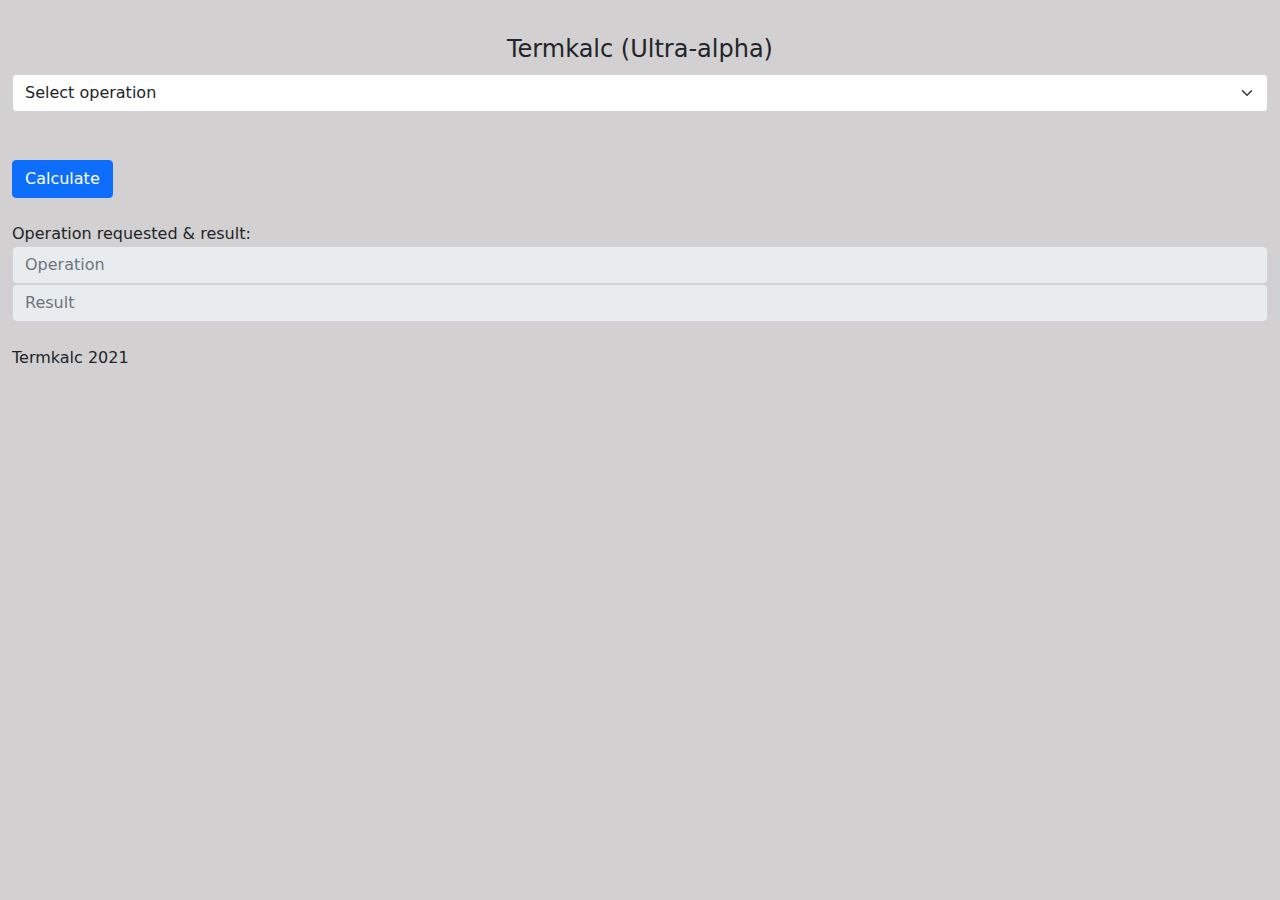
<file: index.html>
<html>

<noscript>Sorry, your browser does not support JavaScript!</noscript>

<head>
    <meta charset="UTF-8">
    <title>Termkalc Web</title>
    <link rel="stylesheet" href="termkalc_appdata/css/bootstrap.min.css">
    <link rel="stylesheet" href="termkalc_appdata/css/custom-css.css">
</head>

<body>
    <br>
    <div class="container-fluid">
        <header>
            <h4 class="row col text-center">
                <label id="site_title"></label>
            </h4>
        </header>

        <div class="row">
            <div class="col-sm-12">
                <select id="func_selector" class="form-select" onchange="loadProperFields()"></select>
            </div>
        </div>
        <br>
        <div class="row">
            <div class="row" id="input_area"></div>
        </div>
        <br>
        <div>
            <button type="button" class="btn btn-primary" onclick="submit_request()">Calculate</button>
        </div>
        <!-- Cuando se haga click en un boton, mandar ese valor al servidor
            y que me muestre el valor en el cuadro de -->
        <br>
        <div class="row">
            <div class="row">
                <label>Operation requested & result:</label>
            </div>
            <div class="col-sm-12">
                <input id="op_req" type="text" class="form-control" placeholder="Operation" readonly>
            </div>
            <div class="col-sm-12">
                <input id="result" type="text" class="form-control" placeholder="Result" readonly>
            </div>
        </div>
        <br>
        <footer id="footer"></footer>
    </div>
</body>

<script src="termkalc_appdata/js/bootstrap.bundle.min.js"></script>
<script src="termkalc_appdata/js/jquery-3.6.0.min.js"></script>
<script src="termkalc_appdata/js/math.min.js"></script>
<script src="termkalc_appdata/js/info_database.js"></script>
<script src="termkalc_appdata/js/dom_loader.js"></script>
<script src="termkalc_appdata/js/functions.js"></script>
<script src="termkalc_appdata/js/site_load.js"></script>
<script src="termkalc_appdata/js/io_process.js"></script>

</html>
</file>
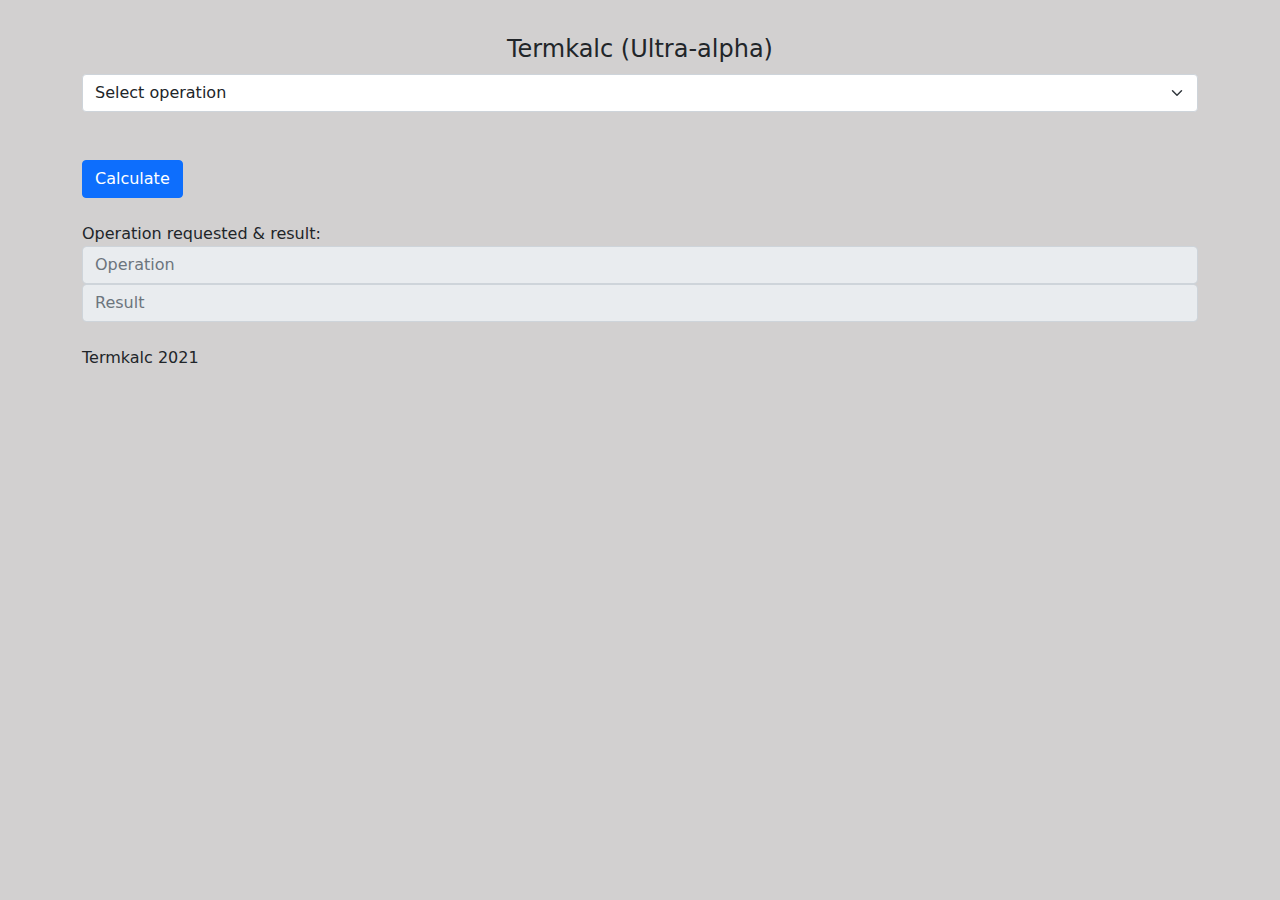
<file: termkalc.html>
<html>

<noscript>Sorry, your browser does not support JavaScript!</noscript>

<head>
    <meta charset="UTF-8">
    <title>Termkalc Web</title>
    <link rel="stylesheet" href="termkalc_appdata/css/bootstrap.min.css">
    <link rel="stylesheet" href="termkalc_appdata/css/custom-css.css">
</head>

<body>
    <br>
    <div class="container-sm">
        <header>
            <h4 class="row col text-center">
                <label id="site_title"></label>
            </h4>
        </header>

        <div class="row">
            <div class="col-sm-12">
                <select id="func_selector" class="form-select" onchange="loadProperFields()"></select>
            </div>
        </div>
        <br>
        <div class="row">
            <div class="row" id="input_area"></div>
        </div>
        <br>
        <div>
            <button type="button" class="btn btn-primary" onclick="submit_request()">Calculate</button>
        </div>
        <!-- Cuando se haga click en un boton, mandar ese valor al servidor
            y que me muestre el valor en el cuadro de -->
        <br>
        <div class="row">
            <div class="row">
                <label>Operation requested & result:</label>
            </div>
            <div class="col-sm-12">
                <input id="op_req" type="text" class="form-control" placeholder="Operation" readonly>
            </div>
            <div class="col-sm-12">
                <input id="result" type="text" class="form-control" placeholder="Result" readonly>
            </div>
        </div>
        <br>
        <footer id="footer"></footer>
    </div>
</body>

<script src="termkalc_appdata/js/bootstrap.bundle.min.js"></script>
<script src="termkalc_appdata/js/jquery-3.6.0.min.js"></script>
<script src="termkalc_appdata/js/math.min.js"></script>
<script src="termkalc_appdata/js/info_database.js"></script>
<script src="termkalc_appdata/js/dom_loader.js"></script>
<script src="termkalc_appdata/js/functions.js"></script>
<script src="termkalc_appdata/js/site_load.js"></script>
<script src="termkalc_appdata/js/io_process.js"></script>

</html>
</file>
<file: termkalc_appdata/css/custom-css.css>
body {
    background-color:#d2d0d0;
   }

header {
    height: 50px;
}

h4 {
    text-align: center;
    line-height: 50px;
}
</file>
